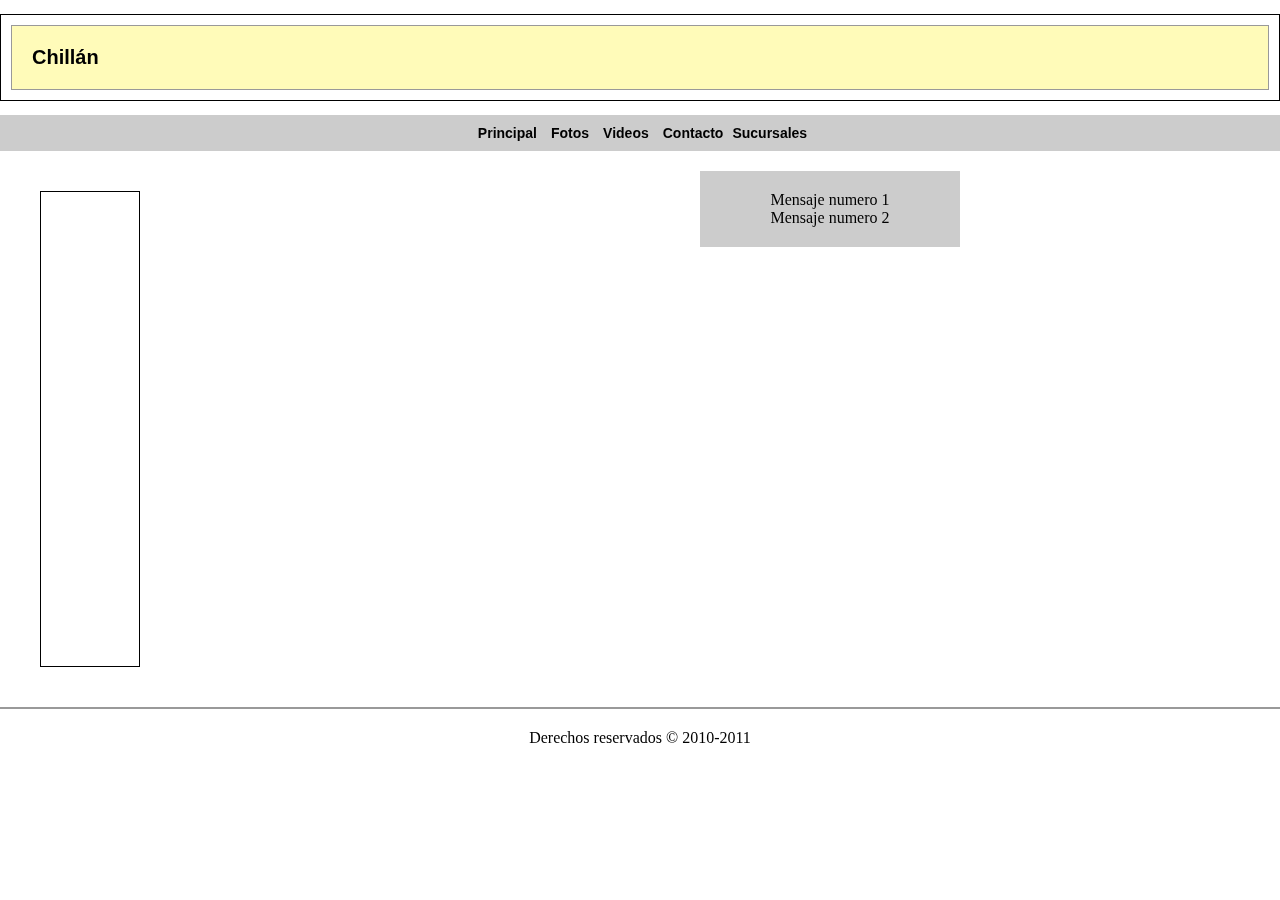
<file: chillan.html>
<!DOCTYPE html>
<html lang="es">
    <!-- CONFIGURACION DEL HTML -->
    <head>
        <meta charset="UTF-8">
        <title>Chillán</title>
        <link rel="stylesheet" href="estilo.css">
        <script src="javascript.js"></script>

    </head>
    <!-- CONTENIDO DEL HTML -->
    <!-- EN EL HTML SE PUEDE REFERENCIAR MEDIANTE CLASES AGREGANDOLE EL ATRIBUTO CLASS AL ELEMENTO,
    SI SE REQUIERE AGREGAR MAS DE UNA CLASE SE SEPARA POR ESPACIOS -->
    <body>

        <div id="agrupar">
            <header id="cabecera">
                <h1>
                    Chillán
                </h1>
            </header>
        </div>
        <!-- BARRA DE NAVEGACION-->
        <nav id="menu">
            <ul>
                <li><a href="index.html">Principal</a></li>
                <li><a href="fotos.html">Fotos</a></li>
                <li><a href="videos.html">Videos</a></li>
                <li><a href="contacto.html">Contacto</a></li>
                <div class="dropdown">
                    <button class="dropbtn">
                        Sucursales
                    </button>
                    <div class="dropdown-content">
                        <a href="chillan.html">Chillán</a>
                        <a href="concepcion.html">Concepción</a>
                        <a href="santiago.html">Santiago</a>
                    </div>
                </div>
            </ul>
        </nav>
        <section id="seccion">
            <div class="z-depth-1-half map-container" id="map-container-google-1">
                <iframe src="https://www.google.com/maps/embed?pb=!1m18!1m12!1m3!1d3126.0117597706703!2d-72.10560757433336!3d-36.607689080872426!2m3!1f0!2f0!3f0!3m2!1i1024!2i768!4f13.1!3m3!1m2!1s0x0%3A0x6bc898701d5885c4!2sPlaza%20de%20Armas%20de%20Chill%C3%A1n!5e0!3m2!1ses-419!2scl!4v1606776237885!5m2!1ses-419!2scl" width="600" height="450" frameborder="0" style="border:0;" allowfullscreen="" aria-hidden="false" tabindex="0"></iframe>
            </div>
        </section>
        <aside id="columna">
            <blockquote>Mensaje numero 1</blockquote>
            <blockquote>Mensaje numero 2</blockquote>
        </aside>
        <footer id="pie">
            Derechos reservados &copy; 2010-2011
        </footer>
    </body>
</html>
</file>
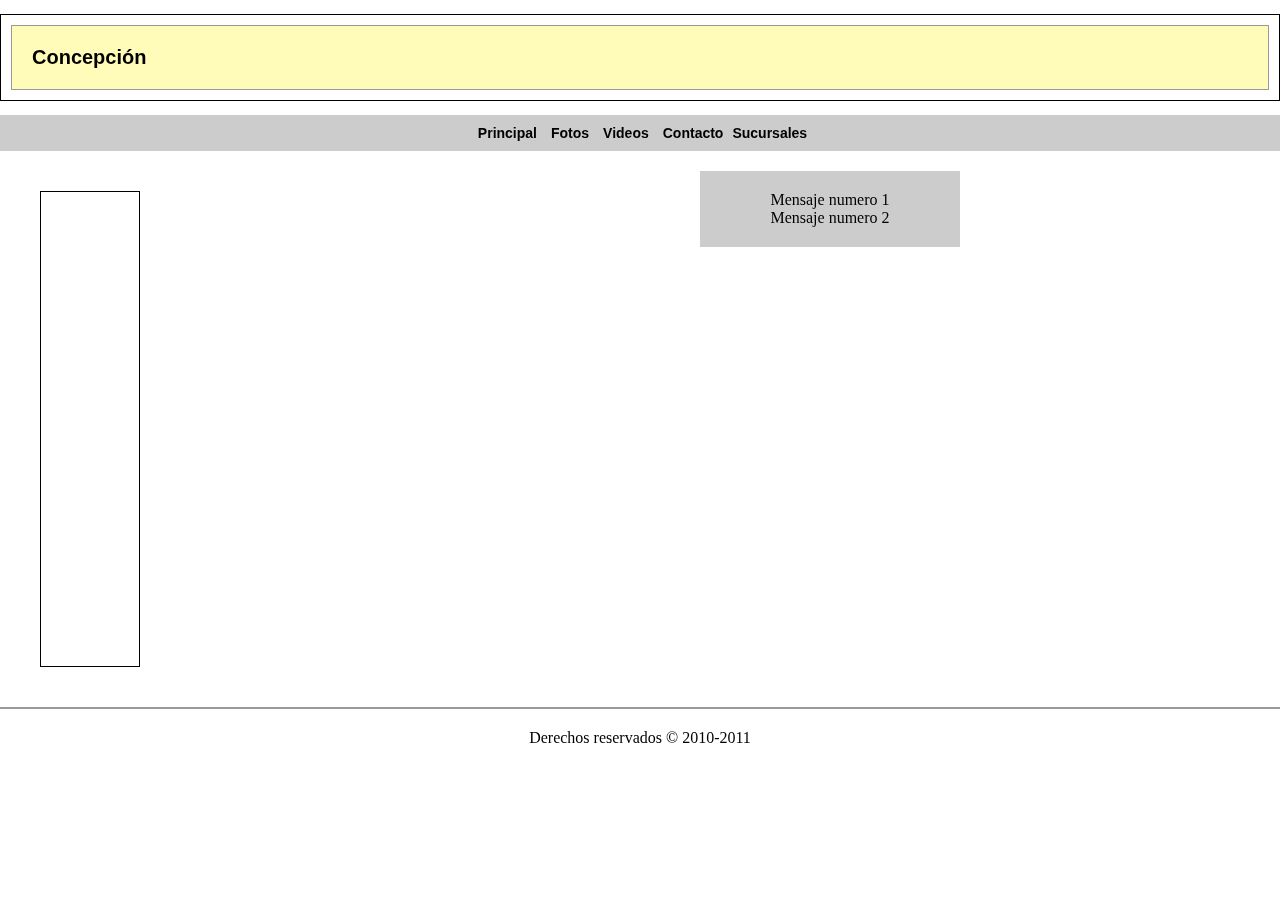
<file: concepcion.html>
<!DOCTYPE html>
<html lang="es">
    <!-- CONFIGURACION DEL HTML -->
    <head>
        <meta charset="UTF-8">
        <title>Concepción</title>
        <link rel="stylesheet" href="estilo.css">
        <script src="javascript.js"></script>

    </head>
    <!-- CONTENIDO DEL HTML -->
    <!-- EN EL HTML SE PUEDE REFERENCIAR MEDIANTE CLASES AGREGANDOLE EL ATRIBUTO CLASS AL ELEMENTO,
    SI SE REQUIERE AGREGAR MAS DE UNA CLASE SE SEPARA POR ESPACIOS -->
    <body>

        <div id="agrupar">
            <header id="cabecera">
                <h1>
                    Concepción
                </h1>
            </header>
        </div>
        <!-- BARRA DE NAVEGACION-->
        <nav id="menu">
            <ul>
                <li><a href="index.html">Principal</a></li>
                <li><a href="fotos.html">Fotos</a></li>
                <li><a href="videos.html">Videos</a></li>
                <li><a href="contacto.html">Contacto</a></li>
                <div class="dropdown">
                    <button class="dropbtn">
                        Sucursales
                    </button>
                    <div class="dropdown-content">
                        <a href="chillan.html">Chillán</a>
                        <a href="concepcion.html">Concepción</a>
                        <a href="santiago.html">Santiago</a>
                    </div>
                </div>
            </ul>
        </nav>
        <section id="seccion">
            <div class="z-depth-1-half map-container" id="map-container-google-1">
                <iframe src="https://www.google.com/maps/embed?pb=!1m18!1m12!1m3!1d1375.734532678083!2d-73.0509742305059!3d-36.82715517867287!2m3!1f0!2f0!3f0!3m2!1i1024!2i768!4f13.1!3m3!1m2!1s0x9669b5d0f7080943%3A0x9388a850ce8442c!2sPlaza%20de%20la%20Independencia%20de%20Concepci%C3%B3n!5e0!3m2!1ses-419!2scl!4v1606776481067!5m2!1ses-419!2scl" width="600" height="450" frameborder="0" style="border:0;" allowfullscreen="" aria-hidden="false" tabindex="0"></iframe>
            </div>
        </section>
        <aside id="columna">
            <blockquote>Mensaje numero 1</blockquote>
            <blockquote>Mensaje numero 2</blockquote>
        </aside>
        <footer id="pie">
            Derechos reservados &copy; 2010-2011
        </footer>
    </body>
</html>
</file>
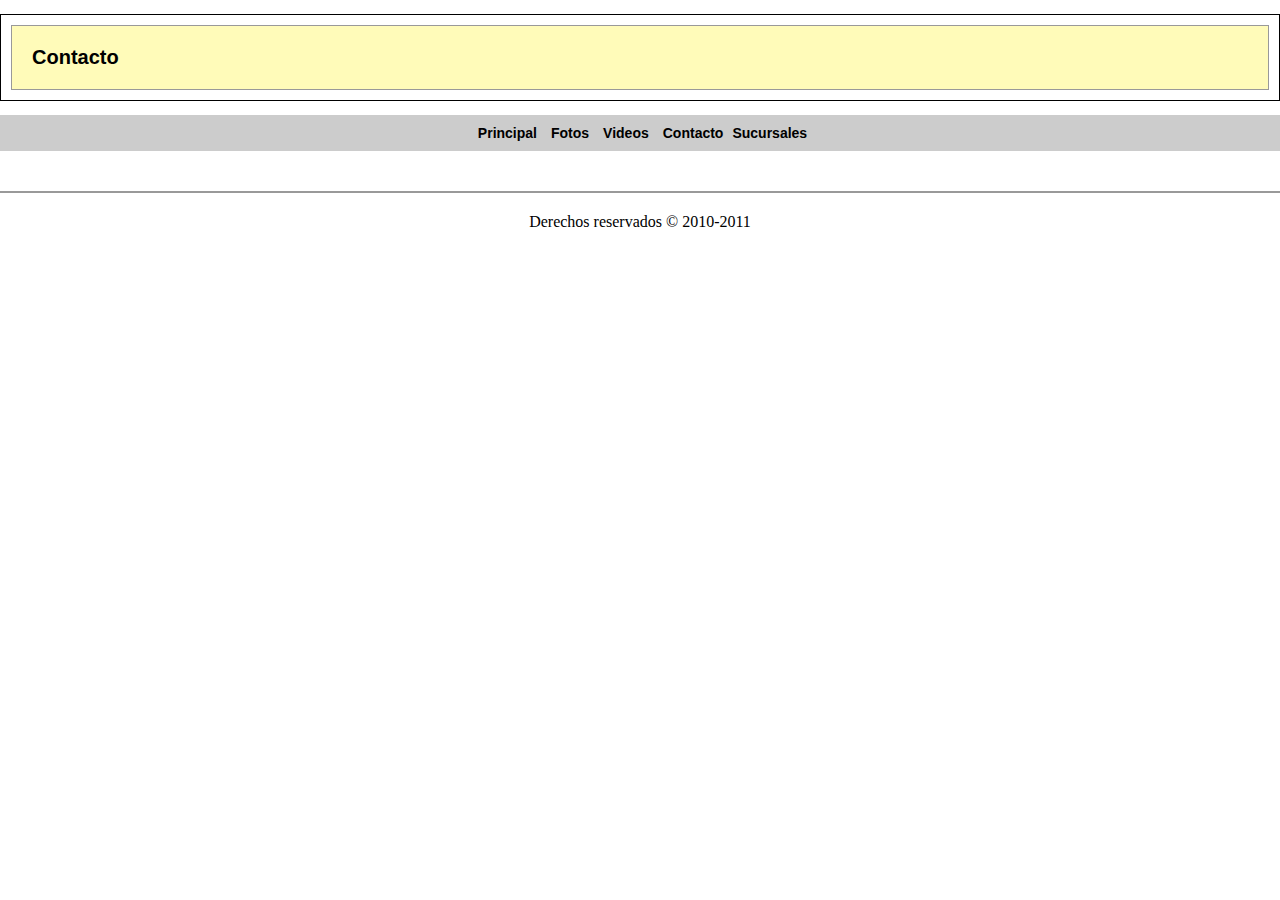
<file: contacto.html>
<!DOCTYPE html>
<html lang="es">
    <!-- CONFIGURACION DEL HTML -->
    <head>
        <meta charset="UTF-8">
        <title>Contacto</title>
        <link rel="stylesheet" href="estilo.css">
        <script src="javascript.js"></script>

    </head>
    <!-- CONTENIDO DEL HTML -->
    <!-- EN EL HTML SE PUEDE REFERENCIAR MEDIANTE CLASES AGREGANDOLE EL ATRIBUTO CLASS AL ELEMENTO,
    SI SE REQUIERE AGREGAR MAS DE UNA CLASE SE SEPARA POR ESPACIOS -->
    <body>

        <div id="agrupar">
            <header id="cabecera">
                <h1>
                    Contacto
                </h1>
            </header>
        </div>
        <!-- BARRA DE NAVEGACION-->
        <nav id="menu">
            <ul>
                <li><a href="index.html">Principal</a></li>
                <li><a href="fotos.html">Fotos</a></li>
                <li><a href="videos.html">Videos</a></li>
                <li><a href="contacto.html">Contacto</a></li>
                <div class="dropdown">
                    <button class="dropbtn">
                        Sucursales
                    </button>
                    <div class="dropdown-content">
                        <a href="chillan.html">Chillán</a>
                        <a href="concepcion.html">Concepción</a>
                        <a href="santiago.html">Santiago</a>
                    </div>
                </div>
            </ul>
        </nav>
        <section id="seccion">
            <!-- <article>
                <header>
                    <hgroup>
                        <h1>Título del mensaje</h1>
                        <h2>Subtítulo del mensaje</h2>
                    </hgroup>
                    <p> publicado 10-12-2020</p>
                </header>
                Este es el texto de mi primer mensaje
                <footer>Comentarios (0)</footer>
            </article>

            <article>
                <header>
                    <hgroup>
                        <h1>Título del mensaje</h1>
                        <h2>Subtítulo del mensaje</h2>
                    </hgroup>
                    <p>publicado 10-11-2020</p>
                </header>
                Este es el texto de mi segundo mensaje
                <figure>
                    <img src="https://sevilla.abc.es/gurme/wp-content/uploads/sites/24/2012/01/comida-rapida-casera.jpg">
                    <figcaption>
                        Esta es la imagen del primer mensaje
                    </figcaption>
                </figure>
                <footer>Comentarios (0)</footer>
                
            </article> -->
        </section>
        <!-- <aside id="columna">
            <blockquote>Mensaje numero 1</blockquote>
            <blockquote>Mensaje numero 2</blockquote>
        </aside> -->
        <footer id="pie">
            Derechos reservados &copy; 2010-2011
        </footer>
    </body>
</html>
</file>
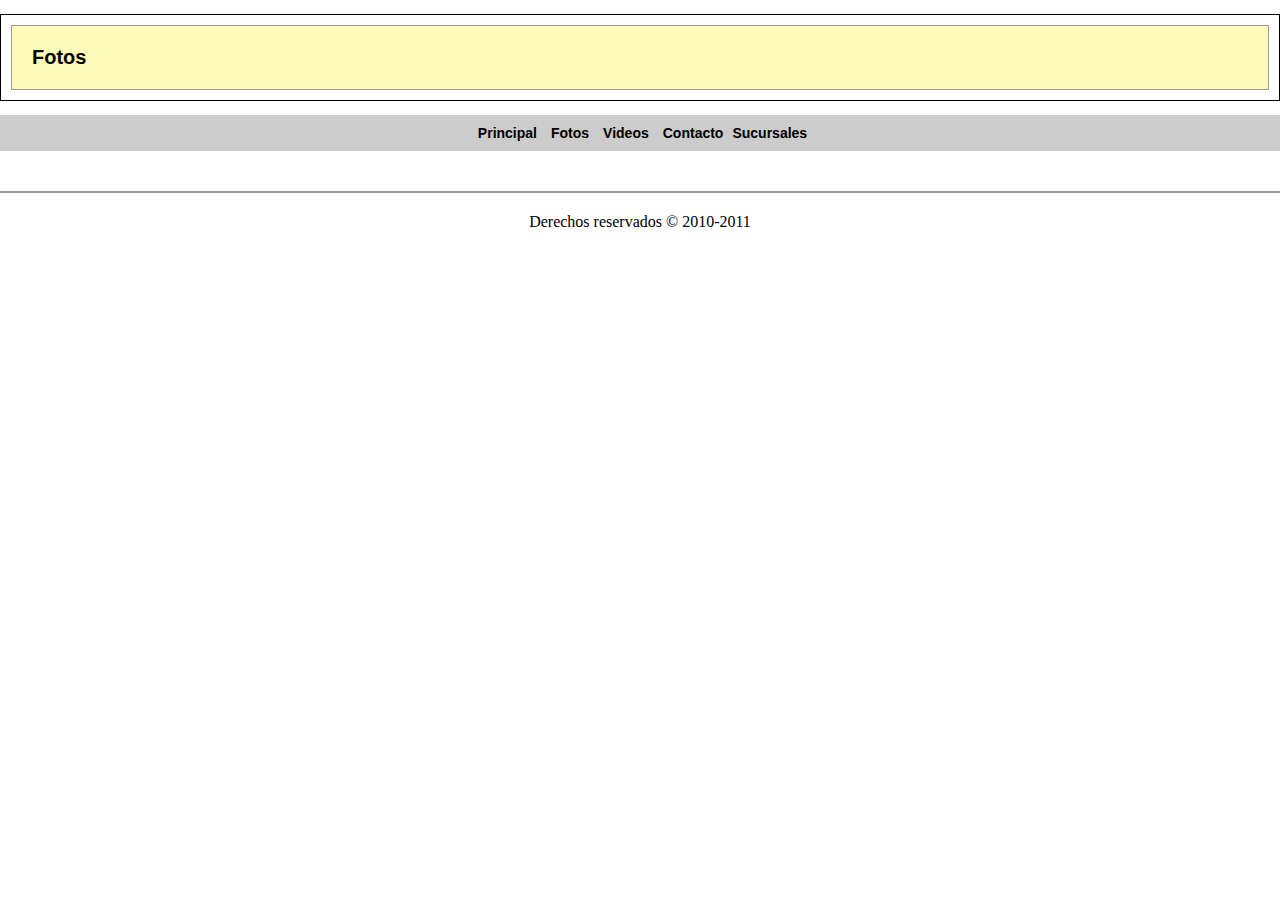
<file: fotos.html>
<!DOCTYPE html>
<html lang="es">
    <!-- CONFIGURACION DEL HTML -->
    <head>
        <meta charset="UTF-8">
        <title>Fotos</title>
        <link rel="stylesheet" href="estilo.css">
        <script src="javascript.js"></script>

    </head>
    <!-- CONTENIDO DEL HTML -->
    <!-- EN EL HTML SE PUEDE REFERENCIAR MEDIANTE CLASES AGREGANDOLE EL ATRIBUTO CLASS AL ELEMENTO,
    SI SE REQUIERE AGREGAR MAS DE UNA CLASE SE SEPARA POR ESPACIOS -->
    <body>

        <div id="agrupar">
            <header id="cabecera">
                <h1>
                    Fotos
                </h1>
            </header>
        </div>
        <!-- BARRA DE NAVEGACION-->
        <nav id="menu">
            <ul>
                <li><a href="index.html">Principal</a></li>
                <li><a href="fotos.html">Fotos</a></li>
                <li><a href="videos.html">Videos</a></li>
                <li><a href="contacto.html">Contacto</a></li>
                <div class="dropdown">
                    <button class="dropbtn">
                        Sucursales
                    </button>
                    <div class="dropdown-content">
                        <a href="chillan.html">Chillán</a>
                        <a href="concepcion.html">Concepción</a>
                        <a href="santiago.html">Santiago</a>
                    </div>
                </div>
            </ul>
        </nav>
        <section id="seccion">
            <!-- <article>
                <header>
                    <hgroup>
                        <h1>Título del mensaje</h1>
                        <h2>Subtítulo del mensaje</h2>
                    </hgroup>
                    <p> publicado 10-12-2020</p>
                </header>
                Este es el texto de mi primer mensaje
                <footer>Comentarios (0)</footer>
            </article>

            <article>
                <header>
                    <hgroup>
                        <h1>Título del mensaje</h1>
                        <h2>Subtítulo del mensaje</h2>
                    </hgroup>
                    <p>publicado 10-11-2020</p>
                </header>
                Este es el texto de mi segundo mensaje
                <figure>
                    <img src="https://sevilla.abc.es/gurme/wp-content/uploads/sites/24/2012/01/comida-rapida-casera.jpg">
                    <figcaption>
                        Esta es la imagen del primer mensaje
                    </figcaption>
                </figure>
                <footer>Comentarios (0)</footer>
                
            </article> -->
        </section>
        <!-- <aside id="columna">
            <blockquote>Mensaje numero 1</blockquote>
            <blockquote>Mensaje numero 2</blockquote>
        </aside> -->
        <footer id="pie">
            Derechos reservados &copy; 2010-2011
        </footer>
    </body>
</html>
</file>
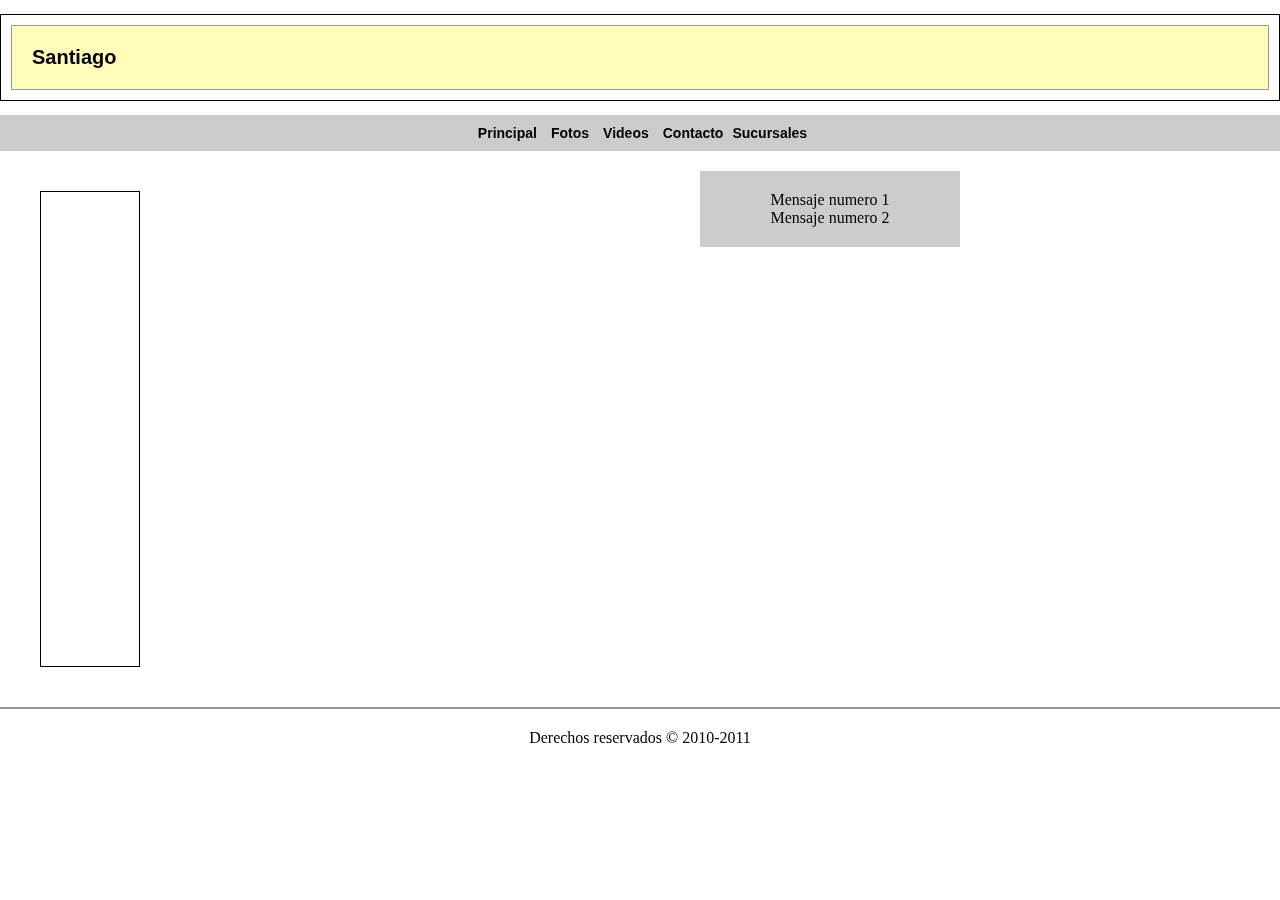
<file: santiago.html>
<!DOCTYPE html>
<html lang="es">
    <!-- CONFIGURACION DEL HTML -->
    <head>
        <meta charset="UTF-8">
        <title>Santiago</title>
        <link rel="stylesheet" href="estilo.css">
        <script src="javascript.js"></script>

    </head>
    <!-- CONTENIDO DEL HTML -->
    <!-- EN EL HTML SE PUEDE REFERENCIAR MEDIANTE CLASES AGREGANDOLE EL ATRIBUTO CLASS AL ELEMENTO,
    SI SE REQUIERE AGREGAR MAS DE UNA CLASE SE SEPARA POR ESPACIOS -->
    <body>

        <div id="agrupar">
            <header id="cabecera">
                <h1>
                    Santiago
                </h1>
            </header>
        </div>
        <!-- BARRA DE NAVEGACION-->
        <nav id="menu">
            <ul>
                <li><a href="index.html">Principal</a></li>
                <li><a href="fotos.html">Fotos</a></li>
                <li><a href="videos.html">Videos</a></li>
                <li><a href="contacto.html">Contacto</a></li>
                <div class="dropdown">
                    <button class="dropbtn">
                        Sucursales
                    </button>
                    <div class="dropdown-content">
                        <a href="chillan.html">Chillán</a>
                        <a href="concepcion.html">Concepción</a>
                        <a href="santiago.html">Santiago</a>
                    </div>
                </div>
            </ul>
        </nav>
        <section id="seccion">
            <div class="z-depth-1-half map-container" id="map-container-google-1">
                <iframe src="https://www.google.com/maps/embed?pb=!1m18!1m12!1m3!1d3227.1603370024295!2d-70.65217486680059!3d-33.43870660382016!2m3!1f0!2f0!3f0!3m2!1i1024!2i768!4f13.1!3m3!1m2!1s0x9662c5a390957307%3A0xef87ffe6bed7c7!2sPlaza%20de%20Armas!5e0!3m2!1ses-419!2scl!4v1606776565533!5m2!1ses-419!2scl" width="600" height="450" frameborder="0" style="border:0;" allowfullscreen="" aria-hidden="false" tabindex="0"></iframe>
            </div>
        </section>
        <aside id="columna">
            <blockquote>Mensaje numero 1</blockquote>
            <blockquote>Mensaje numero 2</blockquote>
        </aside>
        <footer id="pie">
            Derechos reservados &copy; 2010-2011
        </footer>
    </body>
</html>
</file>
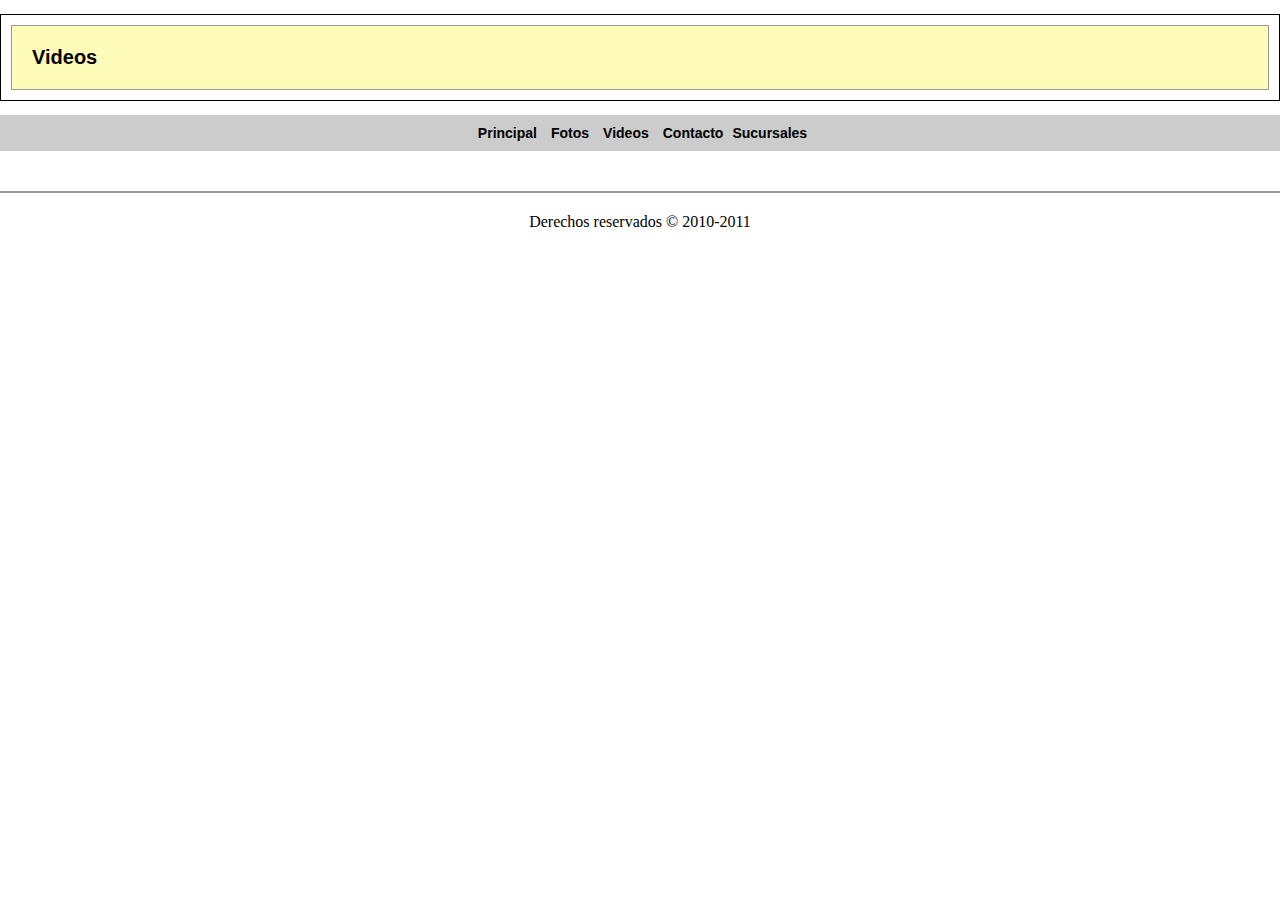
<file: videos.html>
<!DOCTYPE html>
<html lang="es">
    <!-- CONFIGURACION DEL HTML -->
    <head>
        <meta charset="UTF-8">
        <title>Videos</title>
        <link rel="stylesheet" href="estilo.css">
        <script src="javascript.js"></script>

    </head>
    <!-- CONTENIDO DEL HTML -->
    <!-- EN EL HTML SE PUEDE REFERENCIAR MEDIANTE CLASES AGREGANDOLE EL ATRIBUTO CLASS AL ELEMENTO,
    SI SE REQUIERE AGREGAR MAS DE UNA CLASE SE SEPARA POR ESPACIOS -->
    <body>

        <div id="agrupar">
            <header id="cabecera">
                <h1>
                    Videos
                </h1>
            </header>
        </div>
        <!-- BARRA DE NAVEGACION-->
        <nav id="menu">
            <ul>
                <li><a href="index.html">Principal</a></li>
                <li><a href="fotos.html">Fotos</a></li>
                <li><a href="videos.html">Videos</a></li>
                <li><a href="contacto.html">Contacto</a></li>
                <div class="dropdown">
                    <button class="dropbtn">
                        Sucursales
                    </button>
                    <div class="dropdown-content">
                        <a href="chillan.html">Chillán</a>
                        <a href="concepcion.html">Concepción</a>
                        <a href="santiago.html">Santiago</a>
                    </div>
                </div>
            </ul>
        </nav>
        <section id="seccion">
            <!-- <article>
                <header>
                    <hgroup>
                        <h1>Título del mensaje</h1>
                        <h2>Subtítulo del mensaje</h2>
                    </hgroup>
                    <p> publicado 10-12-2020</p>
                </header>
                Este es el texto de mi primer mensaje
                <footer>Comentarios (0)</footer>
            </article>

            <article>
                <header>
                    <hgroup>
                        <h1>Título del mensaje</h1>
                        <h2>Subtítulo del mensaje</h2>
                    </hgroup>
                    <p>publicado 10-11-2020</p>
                </header>
                Este es el texto de mi segundo mensaje
                <figure>
                    <img src="https://sevilla.abc.es/gurme/wp-content/uploads/sites/24/2012/01/comida-rapida-casera.jpg">
                    <figcaption>
                        Esta es la imagen del primer mensaje
                    </figcaption>
                </figure>
                <footer>Comentarios (0)</footer>
                
            </article> -->
        </section>
        <!-- <aside id="columna">
            <blockquote>Mensaje numero 1</blockquote>
            <blockquote>Mensaje numero 2</blockquote>
        </aside> -->
        <footer id="pie">
            Derechos reservados &copy; 2010-2011
        </footer>
    </body>
</html>
</file>
<file: estilo.css>
/* REFERENCIANDO CON PALABRA CLAVE */
/* h1{
    font-size: 100px;
} */

/* REFERENCIANDO CON EL ATRIBUTO ID */
/* #titulo-principal{
    font-size: 100px;    
} */

/* REFERENCIANDO CON EL ATRIBUTO CLASS */
/* .color-green{
    color: green;
} */

/* REFERENCIANDO MEDIANTE CUALQUIER ATRIBUTO */
/* header[name="t1"]{
    color: green;
} */


* {
    margin: 0px;
    padding: 0px;
}

h1{
    font: bold 20px verdana, sans-serif
}

h2{
    font: bold 14px verdana, sans-serif
}

header, section, footer, aside, nav, article, figure, figcaption, hgroup{
    display: block;
}

body{
    text-align: center;
}

#agrupar{
    width: 100%;
    margin: 14px auto;
    text-align: left;
}

#cabecera {
    background: #FFFBB9;
    border: 1px solid #999999;
    padding: 20px;
}

#menu{
    background: #CCCCCC;
    padding: 5px 15px;
}

#menu li{
    display: inline-block;
    list-style: none;
    padding: 5px;
    font: bold 14px verdana, sans-serif
}

#seccion {
    float: left;
    width: 660px;
    margin: 20px;
}

#columna {
    float: left;
    width: 220px;
    margin: 20px 0px;
    padding: 20px;
    background: #CCCCCC;
}

#pie{
    clear: both;
    text-align: center;
    padding: 20px;
    border-top: 2px solid #999999;
}

img{
    width: 100%;
}

article{
    background: #FFFBCC;
    border: 1px solid #999999;
    padding: 20px;
    margin-bottom: 15px;
}

article footer{
    text-align: right;
}

figcaption{
    font: italic 14px verdana, sans-serif;
}

div:not(.dropdown, .dropdown-content) {
    width: 100px;
    margin: 20px;
    padding: 10px;
    border: 1px solid #000000;
   -moz-box-sizing: border-box; 
     -webkit-box-sizing: border-box; 
     box-sizing: border-box;
}


@media (max-width : 1000px){
    #columna{
        display: none;
    }

    #seccion {
        width: calc(100% - 40px);
    }

    hgroup h1{
        font: bold 15px verdana, sans-serif;
    }

    hgroup h2{
        font: bold 10px verdana, sans-serif;
    }

    #cabecera h1{
        text-align: center;
    }

    #menu li {
        display: block;
    }
}

.dropdown{
    display: inline-block;
}

.dropbtn{
    background-color: transparent;
    font: bold 14px verdana, sans-serif;
    border: none;
}

.dropdown-content{
    display: none;
    position: absolute;
    background-color: #cccccc;
    box-shadow: 0px 8px 16px 0px rgba(0, 0, 0, 0.2);
}

.dropdown-content a{
    color: black;
    padding: 12px 16px;
    text-decoration: none;
    display: block;
    font: bold 14px verdana, sans-serif;
}

.dropdown:hover .dropdown-content{
    display: block;
}

.dropdown-content a:hover{
    background-color: #dddddd;
}

#menu ul li a{
    text-decoration: none;
    color: black;
}
</file>
